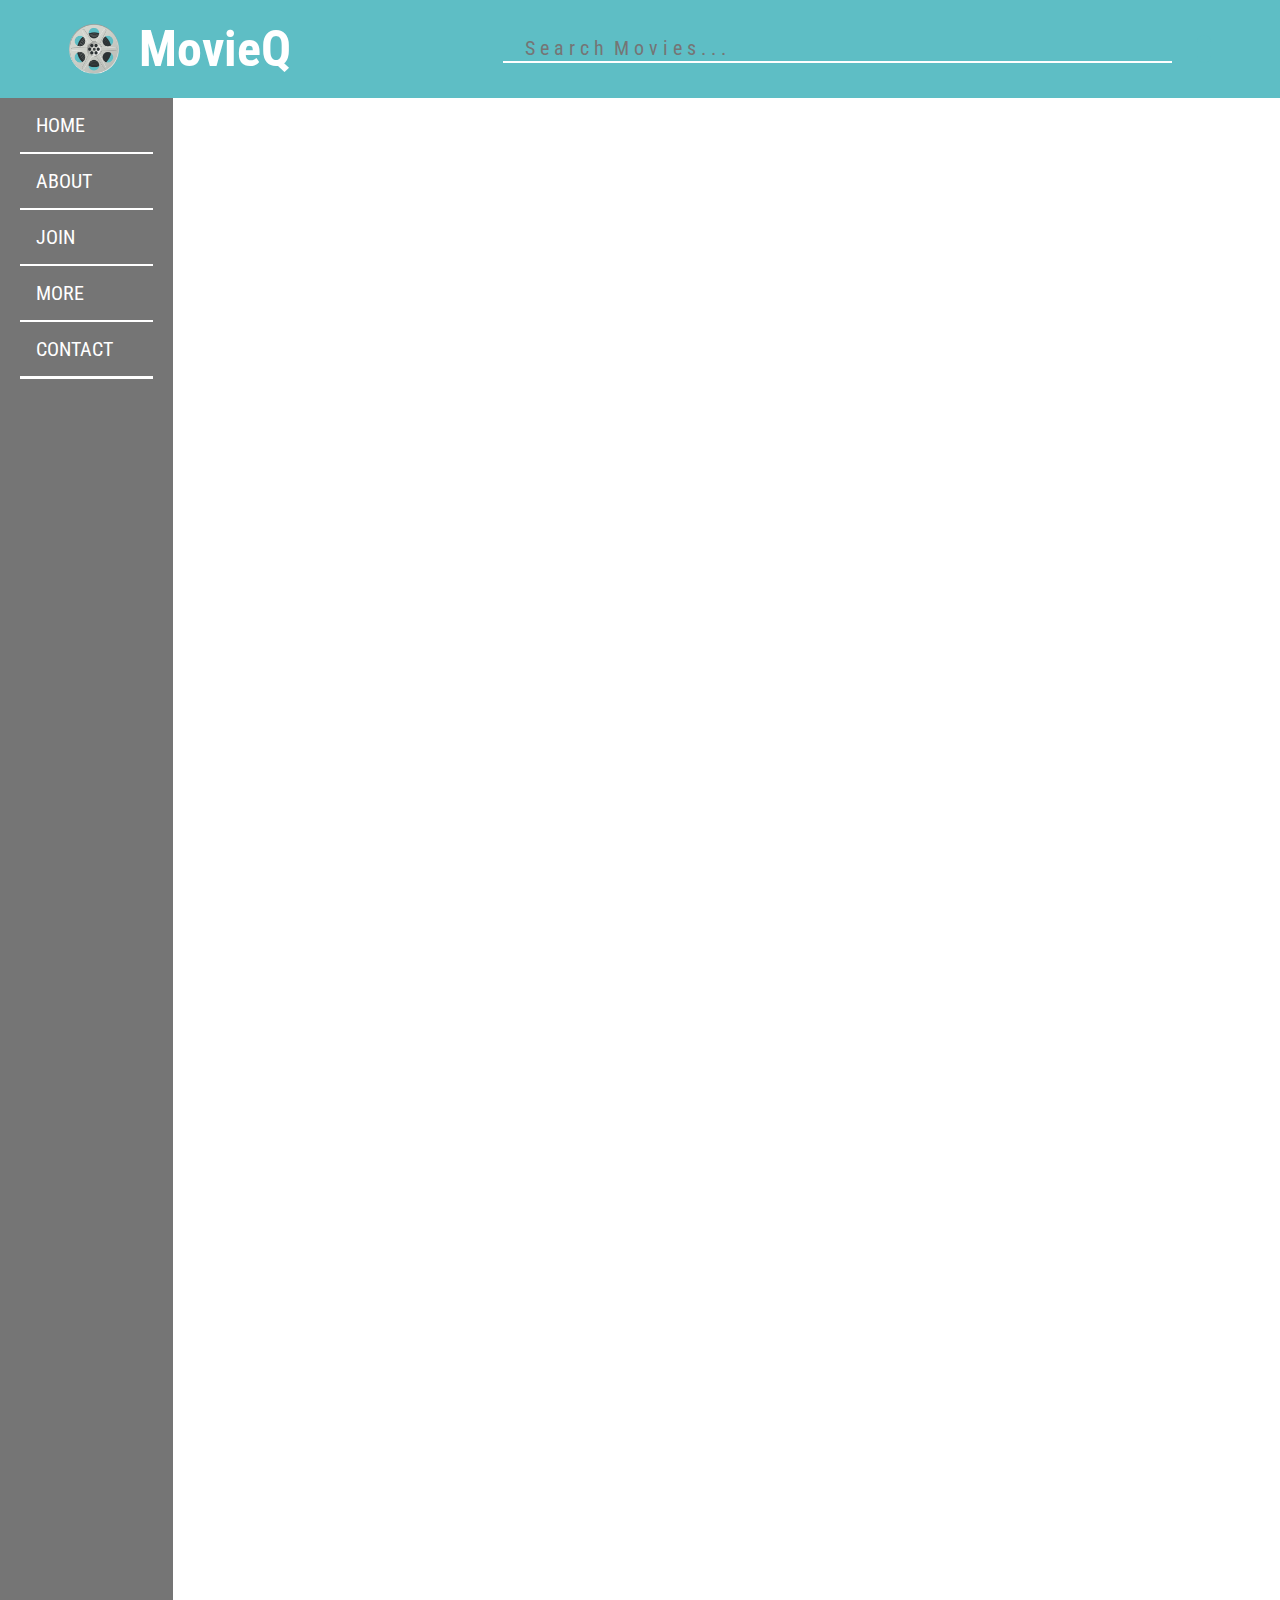
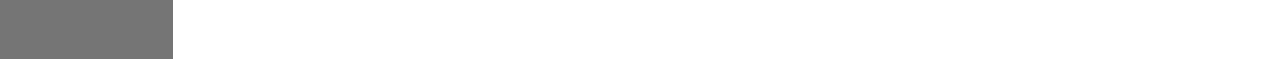
<file: index.html>
<!DOCTYPE html>
<html lang="en">
  <head>
    <meta charset="UTF-8" />
    <meta name="viewport" content="width=device-width, initial-scale=1.0" />
    <title>Document</title>
    <link
      rel="stylesheet"
      href="https://cdnjs.cloudflare.com/ajax/libs/font-awesome/6.4.2/css/all.min.css"
      integrity="sha512-z3gLpd7yknf1YoNbCzqRKc4qyor8gaKU1qmn+CShxbuBusANI9QpRohGBreCFkKxLhei6S9CQXFEbbKuqLg0DA=="
      crossorigin="anonymous"
      referrerpolicy="no-referrer"
    />
    <link href="style.css" rel="stylesheet" />
    <link rel="preconnect" href="https://fonts.googleapis.com" />
    <link rel="preconnect" href="https://fonts.gstatic.com" crossorigin />
    <link
      href="https://fonts.googleapis.com/css2?family=Raleway&family=Roboto+Condensed&display=swap"
      rel="stylesheet"
    />
    <script src="https://ajax.googleapis.com/ajax/libs/jquery/3.7.1/jquery.min.js"></script>
  </head>
  <body>
    <header class="main-header" id="main-header">
      <div class="header-left">
        <i onclick="hide()" class="fa-solid fa-bars"></i>
        <img
          class="logo-img"
          src="images/png-transparent-film-reel-cinema-film-movie-reel-thumbnail-removebg-preview.png"
        />
        <h1 class="page-name">MovieQ</h1>
      </div>
      <div class="header-right">
        <form class="search-form">
          <input
            class="search-box"
            id="search-box"
            type="text"
            name="search"
            placeholder="S e a r c h  M o v i e s . . ."
          />
          <button class="search-btn">
            <i class="fa-solid fa-magnifying-glass"></i>
          </button>
        </form>
        <i onclick="notification()" class="fa-regular fa-bell"></i>
      </div>
    </header>
    <div class="body-bars">
      <div class="side-bar" id="side-bar">
        <a href="#">HOME</a>
        <a href="#">ABOUT</a>
        <a href="#">JOIN</a>
        <a href="#">MORE</a>
        <a href="#">CONTACT</a>
      </div>
      <div class="main-bar"></div>
    </div>

    <script src="script.js"></script>
  </body>
</html>
</file>
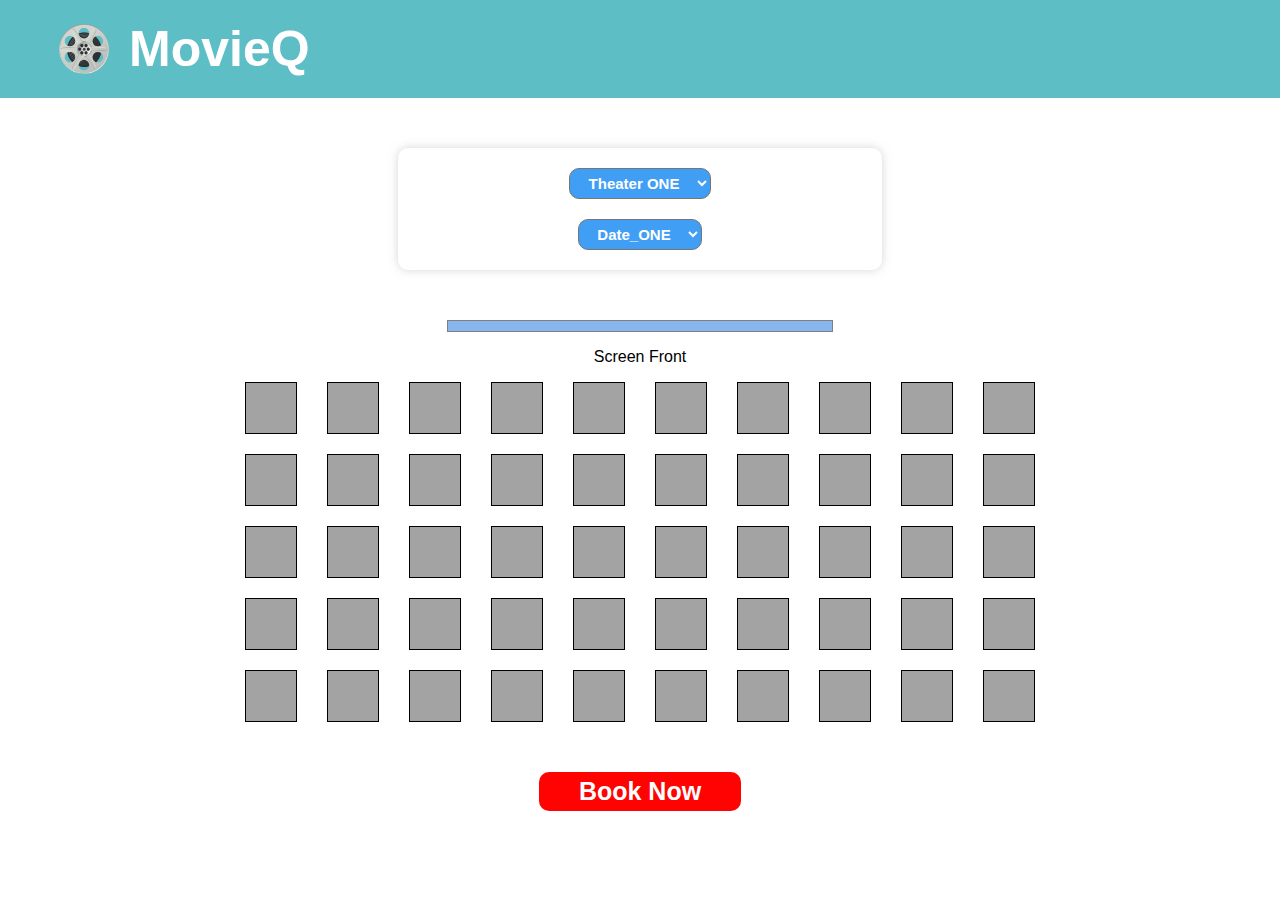
<file: bookPage.html>
<!DOCTYPE html>
<html lang="en">
  <head>
    <meta charset="UTF-8" />
    <meta name="viewport" content="width=device-width, initial-scale=1.0" />
    <link href="bookPageStyle.css" rel="stylesheet" />
    <link
      rel="stylesheet"
      href="https://cdnjs.cloudflare.com/ajax/libs/font-awesome/6.4.2/css/all.min.css"
      integrity="sha512-z3gLpd7yknf1YoNbCzqRKc4qyor8gaKU1qmn+CShxbuBusANI9QpRohGBreCFkKxLhei6S9CQXFEbbKuqLg0DA=="
      crossorigin="anonymous"
      referrerpolicy="no-referrer"
    />
    <title>Document</title>
  </head>
  <body>
    <header class="main-header" id="main-header">
      <div class="header-left">
        <i onclick="hide()" class="fa-solid fa-bars"></i>
        <img
          class="logo-img"
          src="images/png-transparent-film-reel-cinema-film-movie-reel-thumbnail-removebg-preview.png"
        />
        <h1 class="page-name">MovieQ</h1>
      </div>
      <div class="header-right">
        <form class="search-form">
          <input
            class="search-box"
            id="search-box"
            type="text"
            name="search"
            placeholder="S e a r c h  M o v i e s . . ."
            disabled
          />
          <button class="search-btn">
            <i class="fa-solid fa-magnifying-glass"></i>
          </button>
        </form>
        <i onclick="notification()" class="fa-regular fa-bell"></i>
      </div>
    </header>
    <div class="selection">
      <div class="theater-div">
        <select name="theaters" id="theaters" class="theaters">
          <option value="T1">Theater ONE</option>
          <option value="T2">Theater TWO</option>
          <option value="T3">Theater THREE</option>
        </select>
      </div>
      <div class="date-div">
        <select name="dates" id="dates" class="dates">
          <option value="D1" selected>Date_ONE</option>
          <option value="D2">Date_TWO</option>
          <option value="D3">Date_THREE</option>
        </select>
      </div>
    </div>
    <div class="screen"></div>
    <p class="front-screen">Screen Front</p>
    <button id="book-now" class="book-now">Book Now</button>
    <script src="bookScript.js"></script>
  </body>
</html>
</file>
<file: style.css>
* {
  font-family: 'Roboto Condensed', sans-serif;
}
body {
  margin: 0;
}
:root {
  /* --header-color: rgb(0, 57, 104);
  --icon-color: rgba(255, 255, 255, 0.26);
  --side-bar-color: rgb(3, 75, 134); */
  --header-color: rgb(94, 190, 197);
  --icon-color: rgba(255, 255, 255, 0.26);
  --side-bar-color: rgb(117, 117, 117);
}

#main-header {
  background-color: var(--header-color);
  display: flex;
  align-items: center;
  justify-content: flex-start;
  padding: 0px 30px;
  overflow: hidden;
  gap: 20px;
  position: sticky;
  top: 0;
}
.logo-img {
  width: 50px;
  height: 50px;
}
.page-name {
  font-size: 50px;
  color: white;
  margin: 20px 20px;
}
.header-left {
  display: flex;
  align-items: center;
}
.header-right {
  display: flex;
  align-items: center;
  width: 100%;
}
.fa-bell {
  font-size: 25px;
  margin-left: 25px;
  color: white;
  padding: 7px;
}
.fa-bars {
  color: white;
  font-size: 26px;
  margin-right: 25px;
  padding: 7px;
  border-radius: 50px;
}
.fa-bars:hover {
  background-color: var(--icon-color);
}
.fa-bell:hover {
  background-color: var(--icon-color);
  padding: 7px;
  border-radius: 50px;
}
.fa-magnifying-glass {
  font-size: 23px;
}
.fa-magnifying-glass :hover {
  background-color: var(--icon-color);
  padding: 7px;
  border-radius: 50px;
}
.search-form {
  display: flex;

  width: 100%;
  gap: 25px;
}
.search-btn {
  border: 0;
  background-color: var(--header-color);
  color: white;
  padding: 7px;
  border-radius: 50px;
}
.search-btn:hover {
  background-color: var(--icon-color);
  padding: 7px;
  border-radius: 50px;
}
.search-box {
  width: 100%;
  min-width: 200px;
  max-width: 700px;
  background-color: inherit;
  border: 0;
  border-bottom: 2px solid white;
  font-size: 20px;
  color: white;
}
.search-box:focus {
  outline: none;
  caret-color: white;
  font-size: 25px;
  background-color: rgba(255, 255, 255, 0.164);
  border-radius: 5px;
}
.search-box::placeholder {
  padding-left: 20px;
}
@media (max-width: 700px) {
  #search-box {
    width: 100%;
    min-width: 0px;
  }
}
@media (min-width: 1145px) {
  #main-header {
    gap: 15vw;
  }
}
.side-bar {
  display: flex;
  flex-direction: column;
  padding: 10px 20px;
  background-color: var(--side-bar-color);
  width: 160px;
  padding-bottom: 100%;
  padding-top: 0;
}
.side-bar a {
  text-decoration: none;
  color: white;
  font-size: 20px;
  padding: 15px 0px;
  padding-left: 16px;
  border-bottom: 1px solid white;
  border-top: 1px solid white;
}
.side-bar a:first-child {
  border-top: 0;
}
.side-bar a:last-child {
  border-bottom: 3px solid white;
}
.side-bar a:hover {
  text-shadow: 1px solid black;
}
.side-bar a:hover {
  text-shadow: 2px 3px rgb(53, 53, 53);
}
@media (max-width: 630px) {
  #search-box::placeholder {
    opacity: 0;
  }
}

.body-bars {
  display: flex;
}
.main-bar {
  display: grid;
  grid-template-columns: repeat(5, 1fr);
  width: 100%;
  margin: 20px;
  gap: 20px;
  align-content: start;
}
@media (max-width: 1200px) {
  .main-bar {
    grid-template-columns: repeat(3, 1fr);
  }
}
@media (max-width: 800px) {
  .main-bar {
    grid-template-columns: repeat(2, 1fr);
  }
}
.main-bar div {
  height: fit-content;
  justify-self: center;
}
.movie-img {
  width: 100%;
  border-radius: 10px;
}
.movie-name {
  margin: 10px 0px;
  font-size: 25px;
  color: rgb(1, 19, 77);
}

.movie-dis {
  margin: 0px;
  margin-bottom: 10px;
}
.main-bar div {
  display: flex;
  flex-direction: column;
  align-items: center;
  box-shadow: 0px 0px 10px rgba(0, 0, 0, 0.26);
  border-radius: 10px;
  padding: 10px;
}
.book-tic-lnk {
  text-decoration: none;
  background-color: rgb(255, 72, 40);
  color: white;
  font-weight: bold;
  font-size: 20px;
  width: 100%;
  text-align: center;
  padding: 10px 0px;
  border-radius: 10px;
  letter-spacing: 2px;
}
.book-tic-lnk:hover {
  background-color: rgb(233, 95, 71);
}

.hide {
  display: none;
}
</file>
<file: bookPageStyle.css>
* {
  font-family: 'Roboto Condensed', sans-serif;
}
body {
  margin: 0;
}
:root {
  /* --header-color: rgb(0, 57, 104);
  --icon-color: rgba(255, 255, 255, 0.26);
  --side-bar-color: rgb(3, 75, 134); */
  --header-color: rgb(94, 190, 197);
  --icon-color: rgba(255, 255, 255, 0.26);
  --side-bar-color: rgb(117, 117, 117);
}
#main-header {
  background-color: var(--header-color);
  display: flex;
  align-items: center;
  justify-content: flex-start;
  padding: 0px 30px;
  overflow: hidden;
  gap: 20px;
  position: sticky;
  top: 0;
  width: 100%;
}
.logo-img {
  width: 50px;
  height: 50px;
}
.page-name {
  font-size: 50px;
  color: white;
  margin: 20px 20px;
}
.header-left {
  display: flex;
  align-items: center;
}
.header-right {
  display: flex;
  align-items: center;
  width: 100%;
}
.fa-bell {
  font-size: 25px;
  margin-left: 25px;
  color: white;
  padding: 7px;
  margin-right: 20px;
}
.fa-bars {
  color: white;
  font-size: 26px;
  margin-right: 25px;
  padding: 7px;
  border-radius: 50px;
  margin-left: 20px;
}
.fa-bars:hover {
  background-color: var(--icon-color);
}
.fa-bell:hover {
  background-color: var(--icon-color);
  padding: 7px;
  border-radius: 50px;
}
.fa-magnifying-glass {
  font-size: 23px;
}
.fa-magnifying-glass :hover {
  background-color: var(--icon-color);
  padding: 7px;
  border-radius: 50px;
}
.search-form {
  display: flex;
  opacity: 0;

  width: 100%;
  gap: 25px;
}
.search-btn {
  border: 0;
  background-color: var(--header-color);
  color: white;
  padding: 7px;
  border-radius: 50px;
}
.search-btn:hover {
  background-color: var(--icon-color);
  padding: 7px;
  border-radius: 50px;
}
.search-box {
  width: 100%;
  min-width: 200px;
  max-width: 700px;
  background-color: inherit;
  border: 0;
  border-bottom: 2px solid white;
  font-size: 20px;
  color: white;
}
.search-box:focus {
  outline: none;
  caret-color: white;
  font-size: 25px;
  background-color: rgba(255, 255, 255, 0.164);
  border-radius: 5px;
}
.search-box::placeholder {
  padding-left: 20px;
}
@media (max-width: 700px) {
  #search-box {
    width: 100%;
    min-width: 0px;
  }
}
@media (min-width: 1145px) {
  #main-header {
    gap: 15vw;
  }
}
.theater-div label {
  padding: 10px;
  font-size: 20px;
  font-weight: bold;
}
.theater-div {
  margin-bottom: 20px;
}
.date-div label {
  padding: 10px;
  font-size: 20px;
  font-weight: bold;
}
.theater-div select,
.date-div select {
  padding: 5px;
  font-size: 15px;
  text-align: center;
  font-weight: bold;
  color: white;
  background-color: rgb(65, 158, 245);
  border-radius: 10px;
}
.theater-div select:hover,
.date-div select:hover {
  background-color: rgb(98, 176, 248);
}
.selection {
  display: flex;
  flex-direction: column;
  align-items: center;
  margin-top: 50px;
  background-color: rgb(255, 255, 255);
  padding: 20px 50px;
  width: 30%;
  border-radius: 10px;
  box-shadow: 0px 0px 10px rgba(187, 187, 187, 0.596);
}
body {
  display: flex;

  flex-direction: column;
  align-items: center;
}
.screen {
  width: 30%;
  height: 10px;
  background-color: rgb(134, 182, 236);
  border: 1px solid grey;
  margin-top: 50px;
}

.seat-grid {
  display: grid;
  grid-template: auto / 1fr 1fr 1fr 1fr 1fr 1fr 1fr 1fr 1fr 1fr;
  gap: 20px;
  column-gap: 30px;
}
.seat {
  /* background: #a3a3a3; */
  width: 50px;
  height: 50px;
  border: 1px solid black;
}
.seat:hover {
  background-color: rgb(221, 220, 220);
}
.book-now {
  margin-top: 50px;
  font-size: 25px;
  font-weight: bold;
  padding: 5px 40px;
  background-color: rgb(255, 3, 3);
  border: none;
  color: white;
  border-radius: 10px;
}
.book-now:hover {
  background-color: brown;
}
</file>
